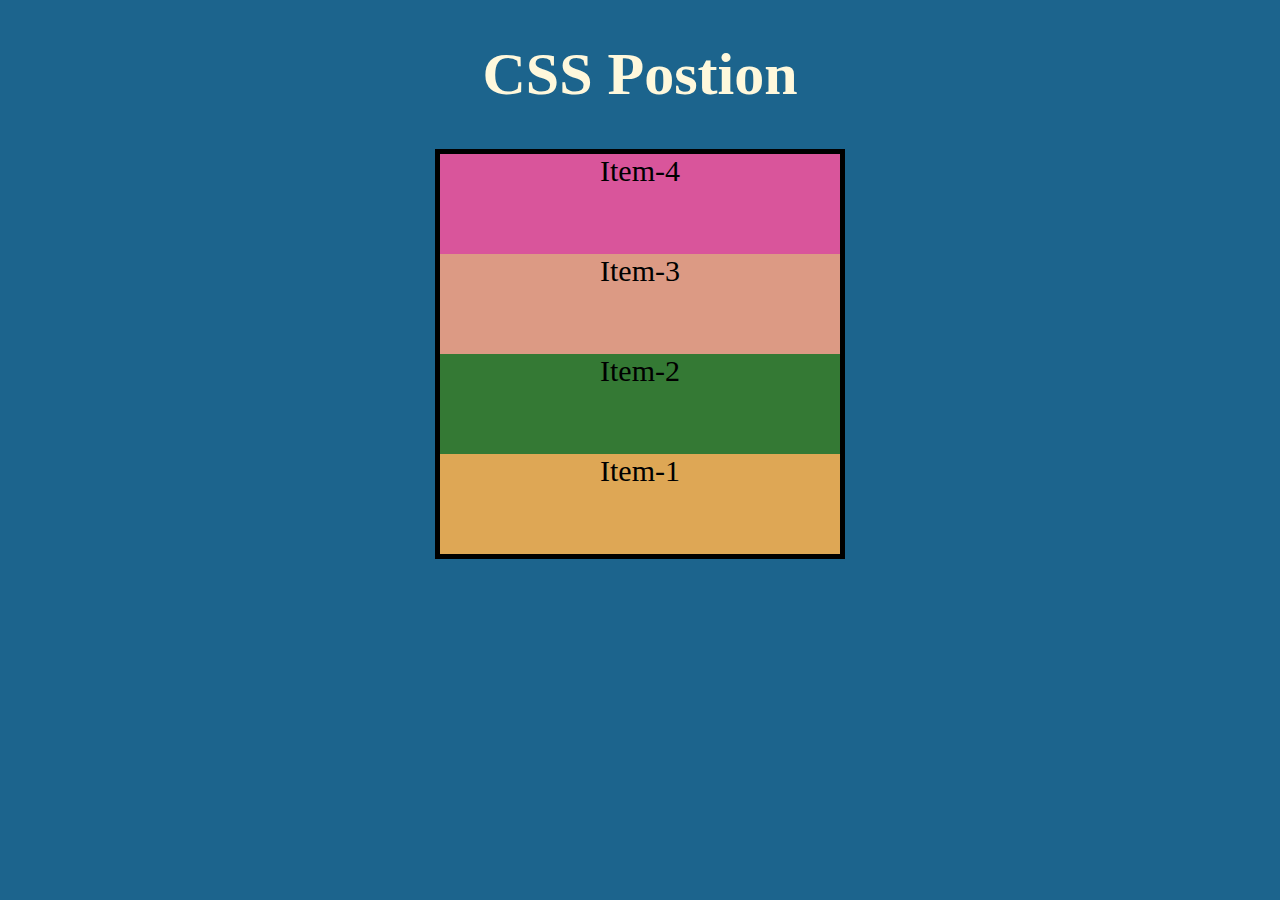
<file: 1.relative/final/index.html>
<!DOCTYPE html>
<html lang="en">
<head>
    <meta charset="UTF-8">
    <meta http-equiv="X-UA-Compatible" content="IE=edge">
    <meta name="viewport" content="width=device-width, initial-scale=1.0">
    <title>Document</title>
    <link rel="stylesheet" href="styles.css">
</head>
<body>
    <h1>CSS Postion</h1>
    <div class="box">
        <div class="item1">Item-1</div>
        <div class="item2">Item-2</div>
        <div class="item3">Item-3</div>
        <div class="item4">Item-4</div>
    </div>
</body>
</html>
</file>
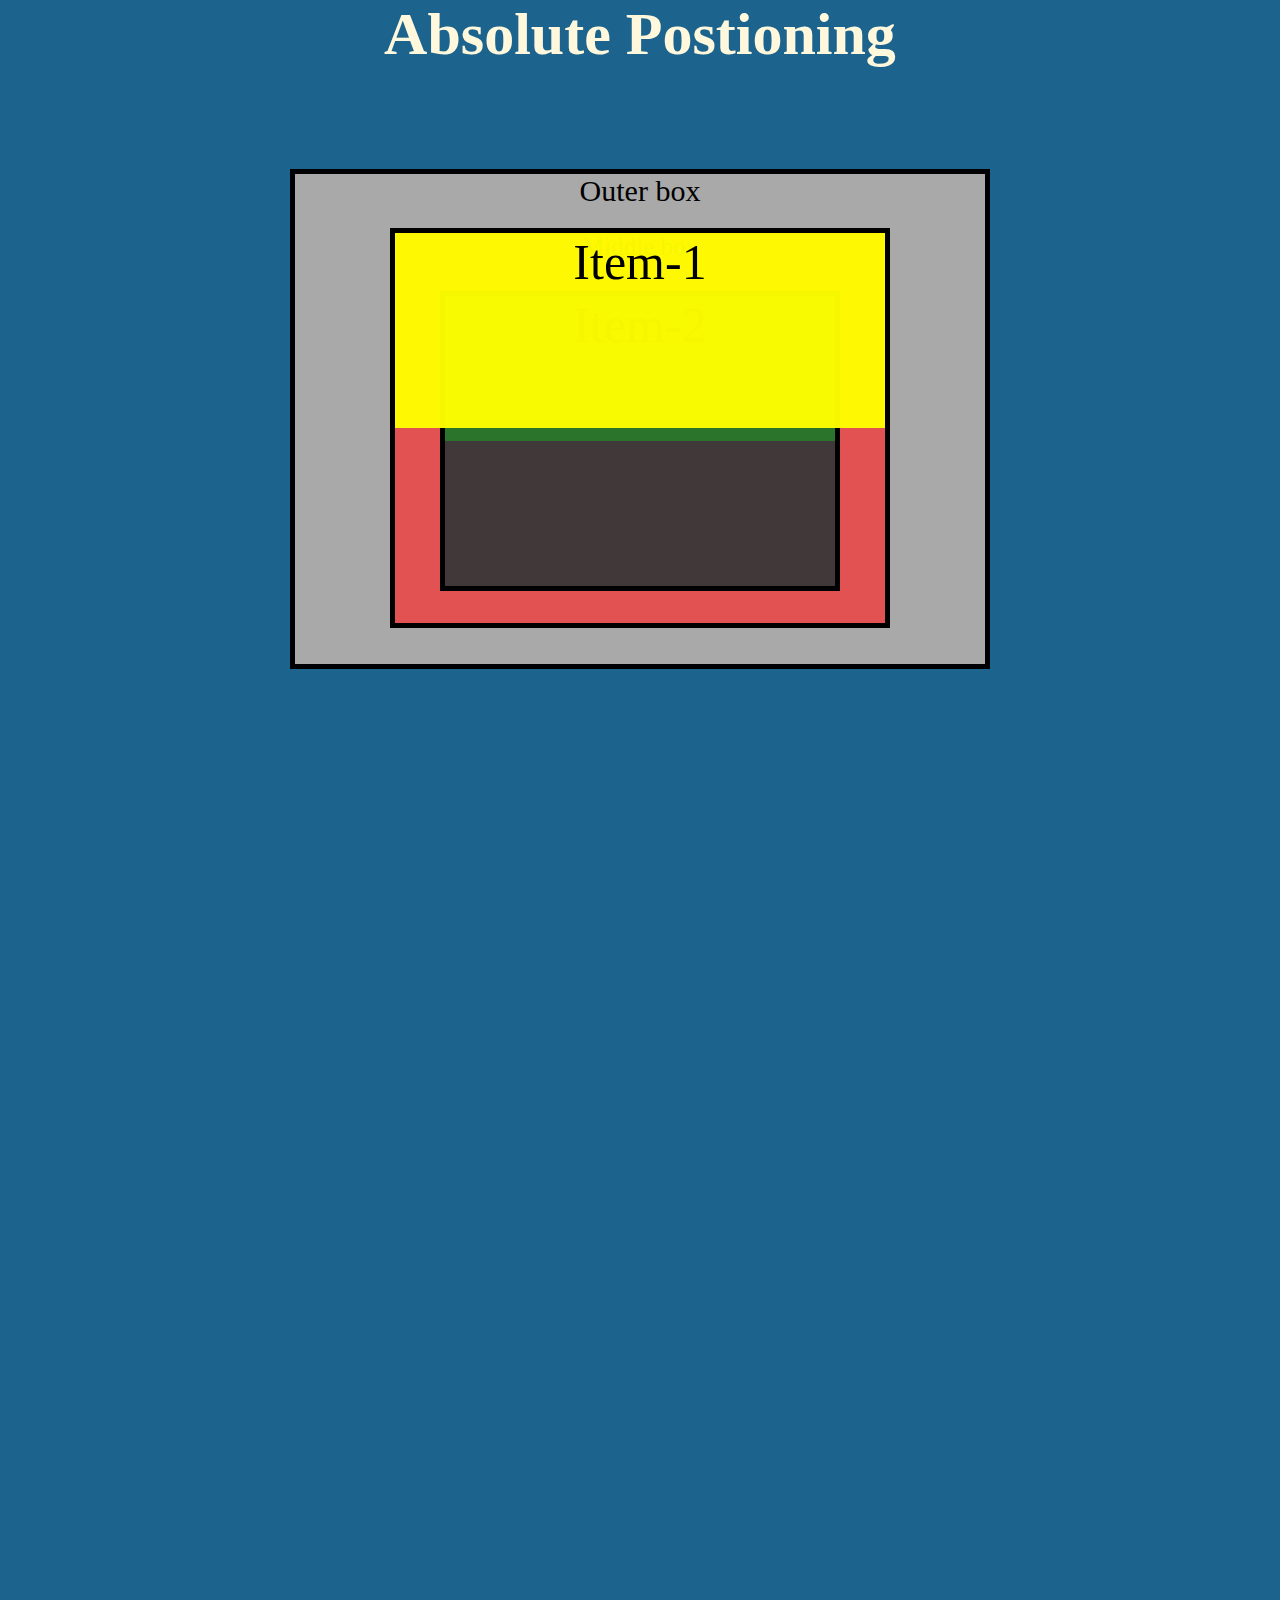
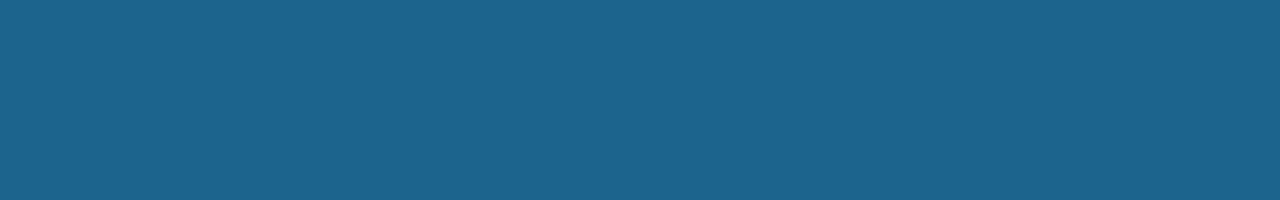
<file: 2.absolute/final/index.html>
<!DOCTYPE html>
<html lang="en">
<head>
    <meta charset="UTF-8">
    <meta http-equiv="X-UA-Compatible" content="IE=edge">
    <meta name="viewport" content="width=device-width, initial-scale=1.0">
    <title>Document</title>
    <link rel="stylesheet" href="styles.css">
</head>
<style>
*{
box-sizing: border-box;
margin: 0;
padding: 0;
background-color: #24252a;
}
body{
    background-color: #1c648d;
    height: 200vh;
    margin: 0;
    padding: 0;
}
h1{
    color: cornsilk;
    text-align: center;
    font-size: 60px;
    background-color: inherit;
}

.box-outer{
    width: 700px;
    height:500px;
    border: 5px solid black;
    margin: 100px auto;
    background-color: darkgrey;
    text-align: center;
    font-size: 30px;
}

.box-middle{
    width: 500px;
    height:400px;
    border: 5px solid black;
    margin: 20px auto;
    background-color: rgb(226, 82, 82);
    text-align: center;
    font-size: 25px;
}

.box-inner{
    width: 400px;
    height:300px;
    border: 5px solid black;
    background-color: rgb(65, 57, 57);
    margin: 30px auto;
    text-align: center;
}

.item{
    width: 100%;
    height:50%;
    text-align: center;
    font-size: 50px;
}
</style>
<body>
    <h1>Absolute Postioning</h1>
    <div class="box-outer">
        Outer box
        <div class="box-middle">
            Middle box
            <div class="box-inner">
                <div class="item item-1">Item-1</div>
                <div class="item item-2">Item-2</div>
            </div>
        </div>
    </div>

</body>
</html>
</file>
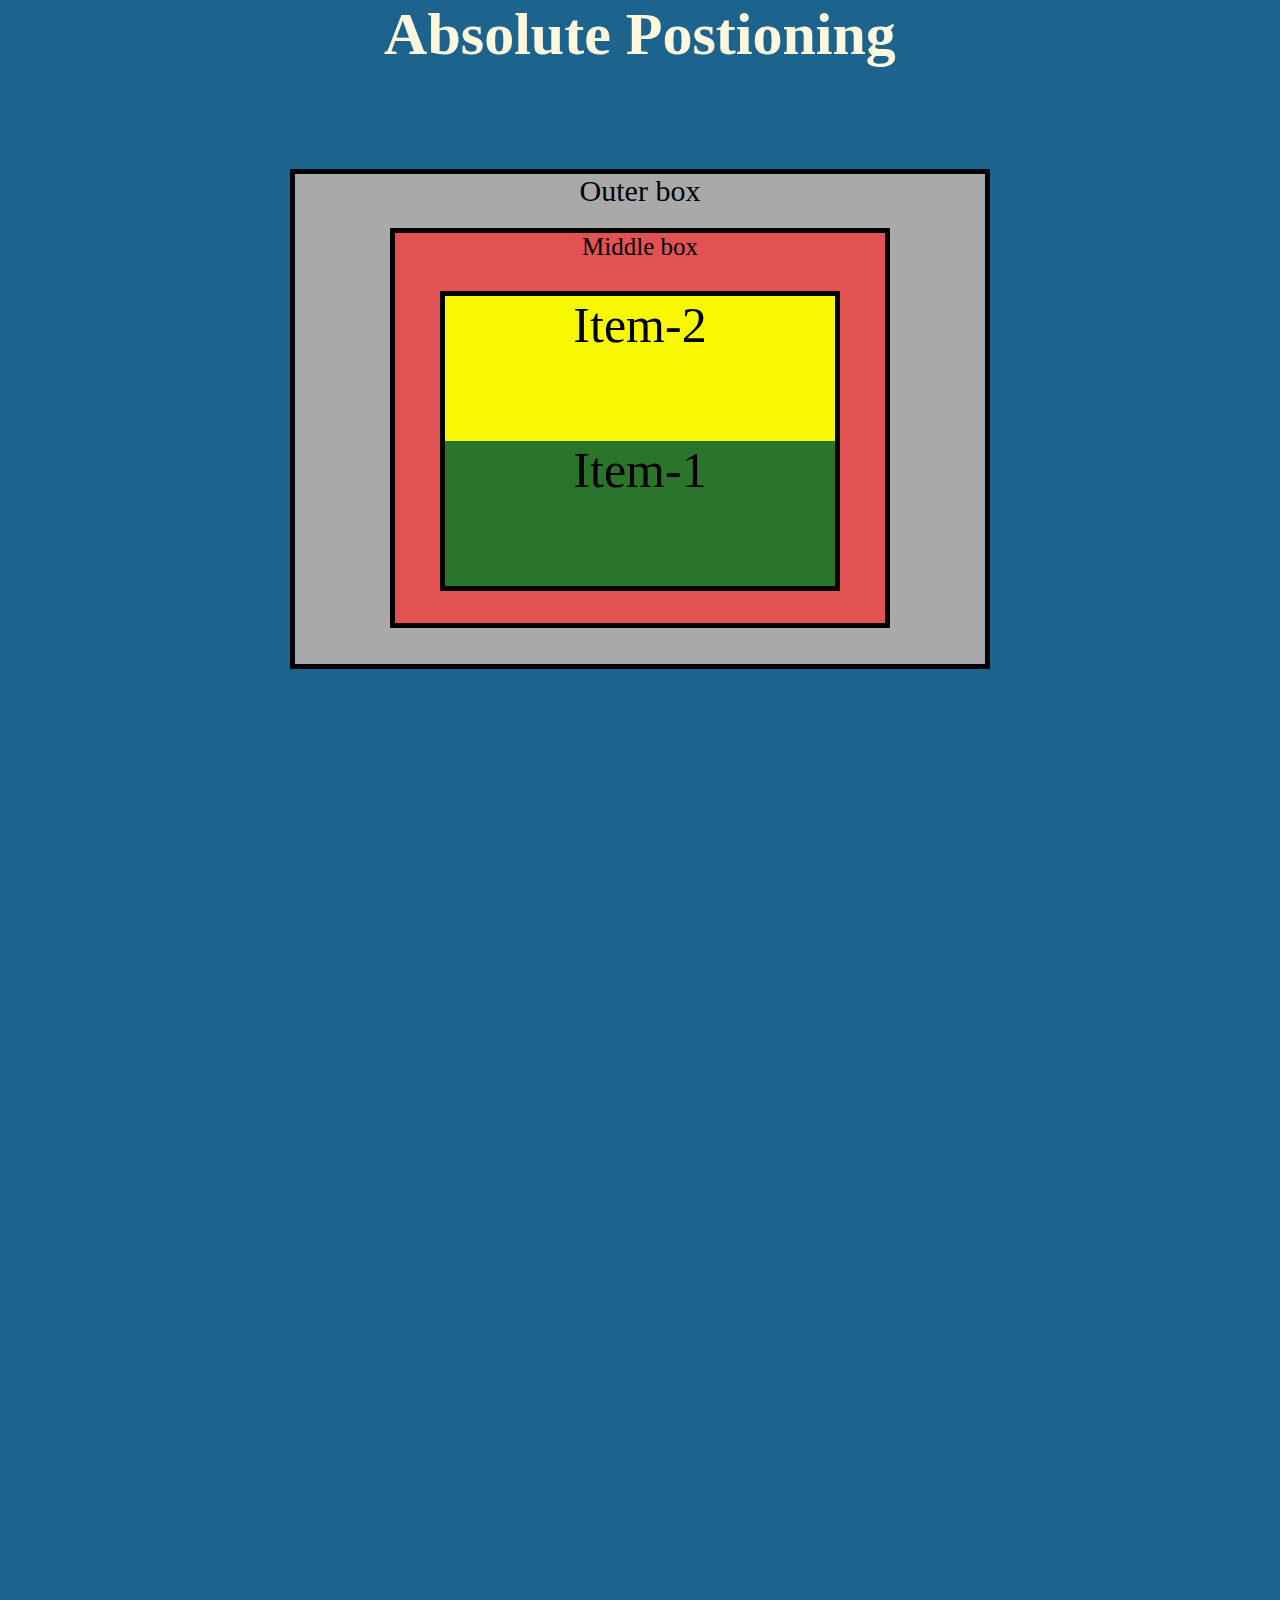
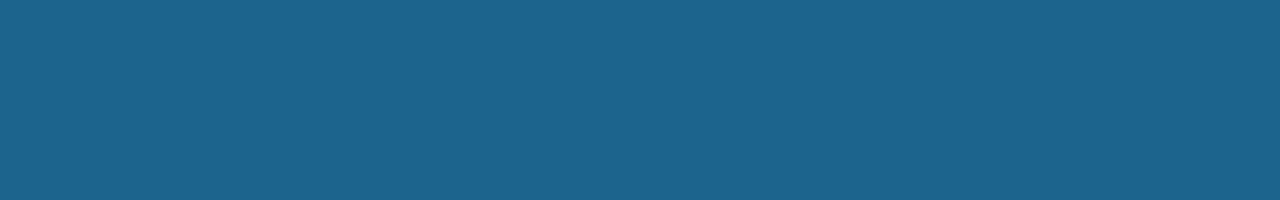
<file: 2.absolute/starter/index.html>
<!DOCTYPE html>
<html lang="en">
<head>
    <meta charset="UTF-8">
    <meta http-equiv="X-UA-Compatible" content="IE=edge">
    <meta name="viewport" content="width=device-width, initial-scale=1.0">
    <title>Document</title>
    <link rel="stylesheet" href="styles.css">
</head>
<style>
    *{
    box-sizing: border-box;
    margin: 0;
    padding: 0;
    background-color: #24252a;
}
    body{
    background-color: #1c648d;
    height: 200vh;
    margin: 0;
    padding: 0;
}
h1{
    color: cornsilk;
    text-align: center;
    font-size: 60px;
    background-color: inherit;
}

.box-outer{
    width: 700px;
    height:500px;
    border: 5px solid black;
    margin: 100px auto;
    background-color: darkgrey;
    text-align: center;
    font-size: 30px;
}

.box-middle{
    width: 500px;
    height:400px;
    border: 5px solid black;
    margin: 20px auto;
    background-color: rgb(226, 82, 82);
    text-align: center;
    font-size: 25px;
}

.box-inner{
    width: 400px;
    height:300px;
    border: 5px solid black;
    background-color: rgb(65, 57, 57);
    margin: 30px auto;
    text-align: center;
}

.item{
    width: 100%;
    height:50%;
    /* background-color: rgb(255, 217, 0); */
    text-align: center;
    font-size: 50px;
}
</style>
<body>
    <h1>Absolute Postioning</h1>
    <div class="box-outer">
        Outer box
        <div class="box-middle">
            Middle box
            <div class="box-inner">
                <div class="item item-1">Item-2</div>
                <div class="item item-2">Item-1</div>
            </div>
        </div>
    </div>

</body>
</html>
</file>
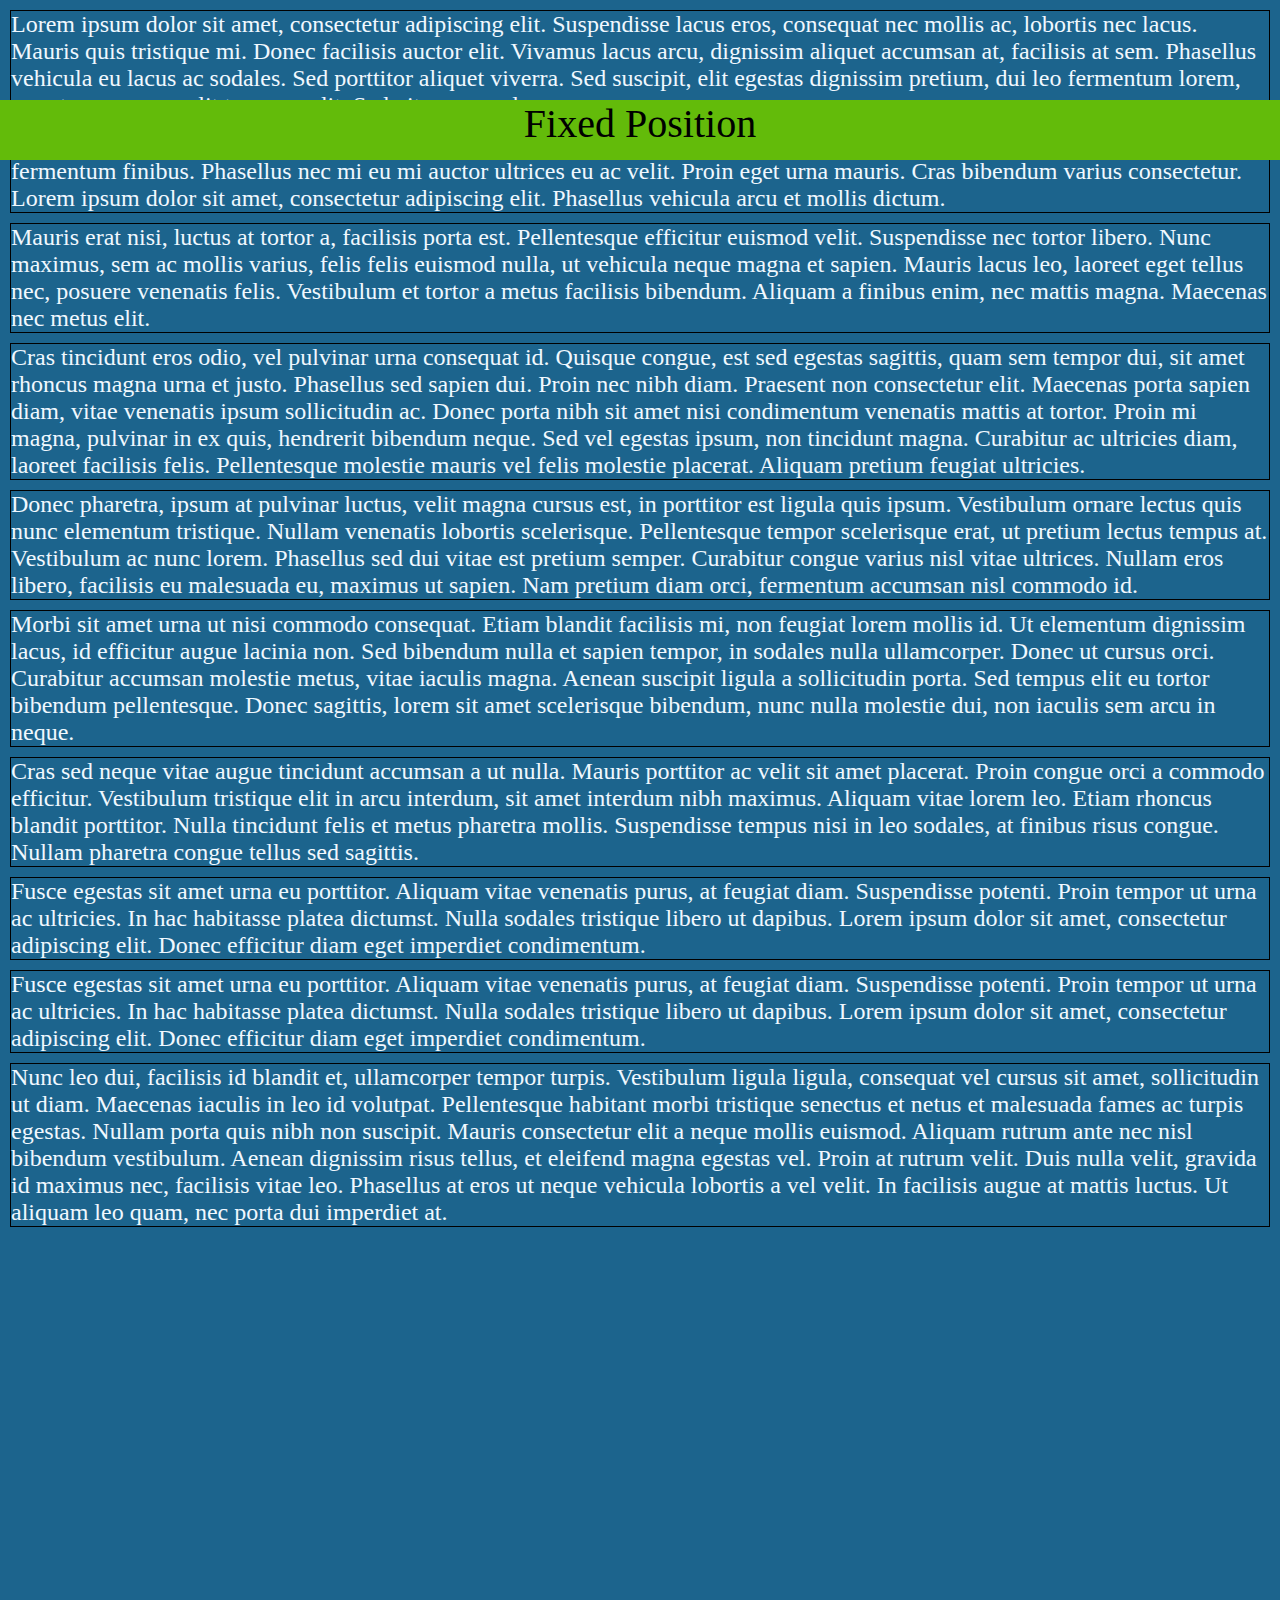
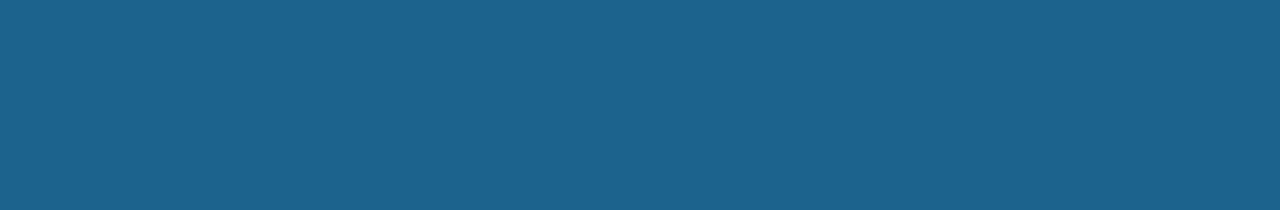
<file: 3.fixed/final/index.html>
<!DOCTYPE html>
<html lang="en">
<head>
    <meta charset="UTF-8">
    <meta http-equiv="X-UA-Compatible" content="IE=edge">
    <meta name="viewport" content="width=device-width, initial-scale=1.0">
    <title>Document</title>
    <link rel="stylesheet" href="styles.css">
</head>
<style>
    html {
  scroll-behavior: smooth;
}

*{
    box-sizing: border-box;
    margin: 0;
    padding: 0;
    /* background-color: #24252a; */
}
body{
    background-color: #1c648d;
    height: 200vh;
    margin: 0;
    padding: 0;
}
h1{
    color: cornsilk;
    text-align: center;
    font-size: 60px;
    background-color: inherit;
}

p{
    font-size: x-large;
    margin: 10px 10px;
    color: aliceblue;
    border: 1px solid black;
}
a{
    width: 100px;
    height: 200px;
}

</style>
<body>
    <div class="navbar" id="#navbar">
        <a name='navbar'>Fixed Position</a>
    </div>
    <div class="para">
    <p>Lorem ipsum dolor sit amet, consectetur adipiscing elit. Suspendisse lacus eros, consequat nec mollis ac, lobortis nec lacus. Mauris quis tristique mi. Donec facilisis auctor elit. Vivamus lacus arcu, dignissim aliquet accumsan at, facilisis at sem. Phasellus vehicula eu lacus ac sodales. Sed porttitor aliquet viverra. Sed suscipit, elit egestas dignissim pretium, dui leo fermentum lorem, eu rutrum massa velit tempor velit. Sed vitae massa lacus.</p>
    <p>Nullam porttitor egestas scelerisque. Curabitur posuere ligula nibh, id tempor nisl viverra at. Mauris commodo nisl ac risus fermentum finibus. Phasellus nec mi eu mi auctor ultrices eu ac velit. Proin eget urna mauris. Cras bibendum varius consectetur. Lorem ipsum dolor sit amet, consectetur adipiscing elit. Phasellus vehicula arcu et mollis dictum.</p>
    <p>Mauris erat nisi, luctus at tortor a, facilisis porta est. Pellentesque efficitur euismod velit. Suspendisse nec tortor libero. Nunc maximus, sem ac mollis varius, felis felis euismod nulla, ut vehicula neque magna et sapien. Mauris lacus leo, laoreet eget tellus nec, posuere venenatis felis. Vestibulum et tortor a metus facilisis bibendum. Aliquam a finibus enim, nec mattis magna. Maecenas nec metus elit.</p>
    <p>Cras tincidunt eros odio, vel pulvinar urna consequat id. Quisque congue, est sed egestas sagittis, quam sem tempor dui, sit amet rhoncus magna urna et justo. Phasellus sed sapien dui. Proin nec nibh diam. Praesent non consectetur elit. Maecenas porta sapien diam, vitae venenatis ipsum sollicitudin ac. Donec porta nibh sit amet nisi condimentum venenatis mattis at tortor. Proin mi magna, pulvinar in ex quis, hendrerit bibendum neque. Sed vel egestas ipsum, non tincidunt magna. Curabitur ac ultricies diam, laoreet facilisis felis. Pellentesque molestie mauris vel felis molestie placerat. Aliquam pretium feugiat ultricies.</p>
    <p>Donec pharetra, ipsum at pulvinar luctus, velit magna cursus est, in porttitor est ligula quis ipsum. Vestibulum ornare lectus quis nunc elementum tristique. Nullam venenatis lobortis scelerisque. Pellentesque tempor scelerisque erat, ut pretium lectus tempus at. Vestibulum ac nunc lorem. Phasellus sed dui vitae est pretium semper. Curabitur congue varius nisl vitae ultrices. Nullam eros libero, facilisis eu malesuada eu, maximus ut sapien. Nam pretium diam orci, fermentum accumsan nisl commodo id.</p>
    <p>Morbi sit amet urna ut nisi commodo consequat. Etiam blandit facilisis mi, non feugiat lorem mollis id. Ut elementum dignissim lacus, id efficitur augue lacinia non. Sed bibendum nulla et sapien tempor, in sodales nulla ullamcorper. Donec ut cursus orci. Curabitur accumsan molestie metus, vitae iaculis magna. Aenean suscipit ligula a sollicitudin porta. Sed tempus elit eu tortor bibendum pellentesque. Donec sagittis, lorem sit amet scelerisque bibendum, nunc nulla molestie dui, non iaculis sem arcu in neque.</p>
    <p>Cras sed neque vitae augue tincidunt accumsan a ut nulla. Mauris porttitor ac velit sit amet placerat. Proin congue orci a commodo efficitur. Vestibulum tristique elit in arcu interdum, sit amet interdum nibh maximus. Aliquam vitae lorem leo. Etiam rhoncus blandit porttitor. Nulla tincidunt felis et metus pharetra mollis. Suspendisse tempus nisi in leo sodales, at finibus risus congue. Nullam pharetra congue tellus sed sagittis.</p>
    <p>Fusce egestas sit amet urna eu porttitor. Aliquam vitae venenatis purus, at feugiat diam. Suspendisse potenti. Proin tempor ut urna ac ultricies. In hac habitasse platea dictumst. Nulla sodales tristique libero ut dapibus. Lorem ipsum dolor sit amet, consectetur adipiscing elit. Donec efficitur diam eget imperdiet condimentum.</p>
    <p>Fusce egestas sit amet urna eu porttitor. Aliquam vitae venenatis purus, at feugiat diam. Suspendisse potenti. Proin tempor ut urna ac ultricies. In hac habitasse platea dictumst. Nulla sodales tristique libero ut dapibus. Lorem ipsum dolor sit amet, consectetur adipiscing elit. Donec efficitur diam eget imperdiet condimentum.</p>
    <p>Nunc leo dui, facilisis id blandit et, ullamcorper tempor turpis. Vestibulum ligula ligula, consequat vel cursus sit amet, sollicitudin ut diam. Maecenas iaculis in leo id volutpat. Pellentesque habitant morbi tristique senectus et netus et malesuada fames ac turpis egestas. Nullam porta quis nibh non suscipit. Mauris consectetur elit a neque mollis euismod. Aliquam rutrum ante nec nisl bibendum vestibulum. Aenean dignissim risus tellus, et eleifend magna egestas vel. Proin at rutrum velit. Duis nulla velit, gravida id maximus nec, facilisis vitae leo. Phasellus at eros ut neque vehicula lobortis a vel velit. In facilisis augue at mattis luctus. Ut aliquam leo quam, nec porta dui imperdiet at.</p>
    </div>
    
</body>
</html>
</file>
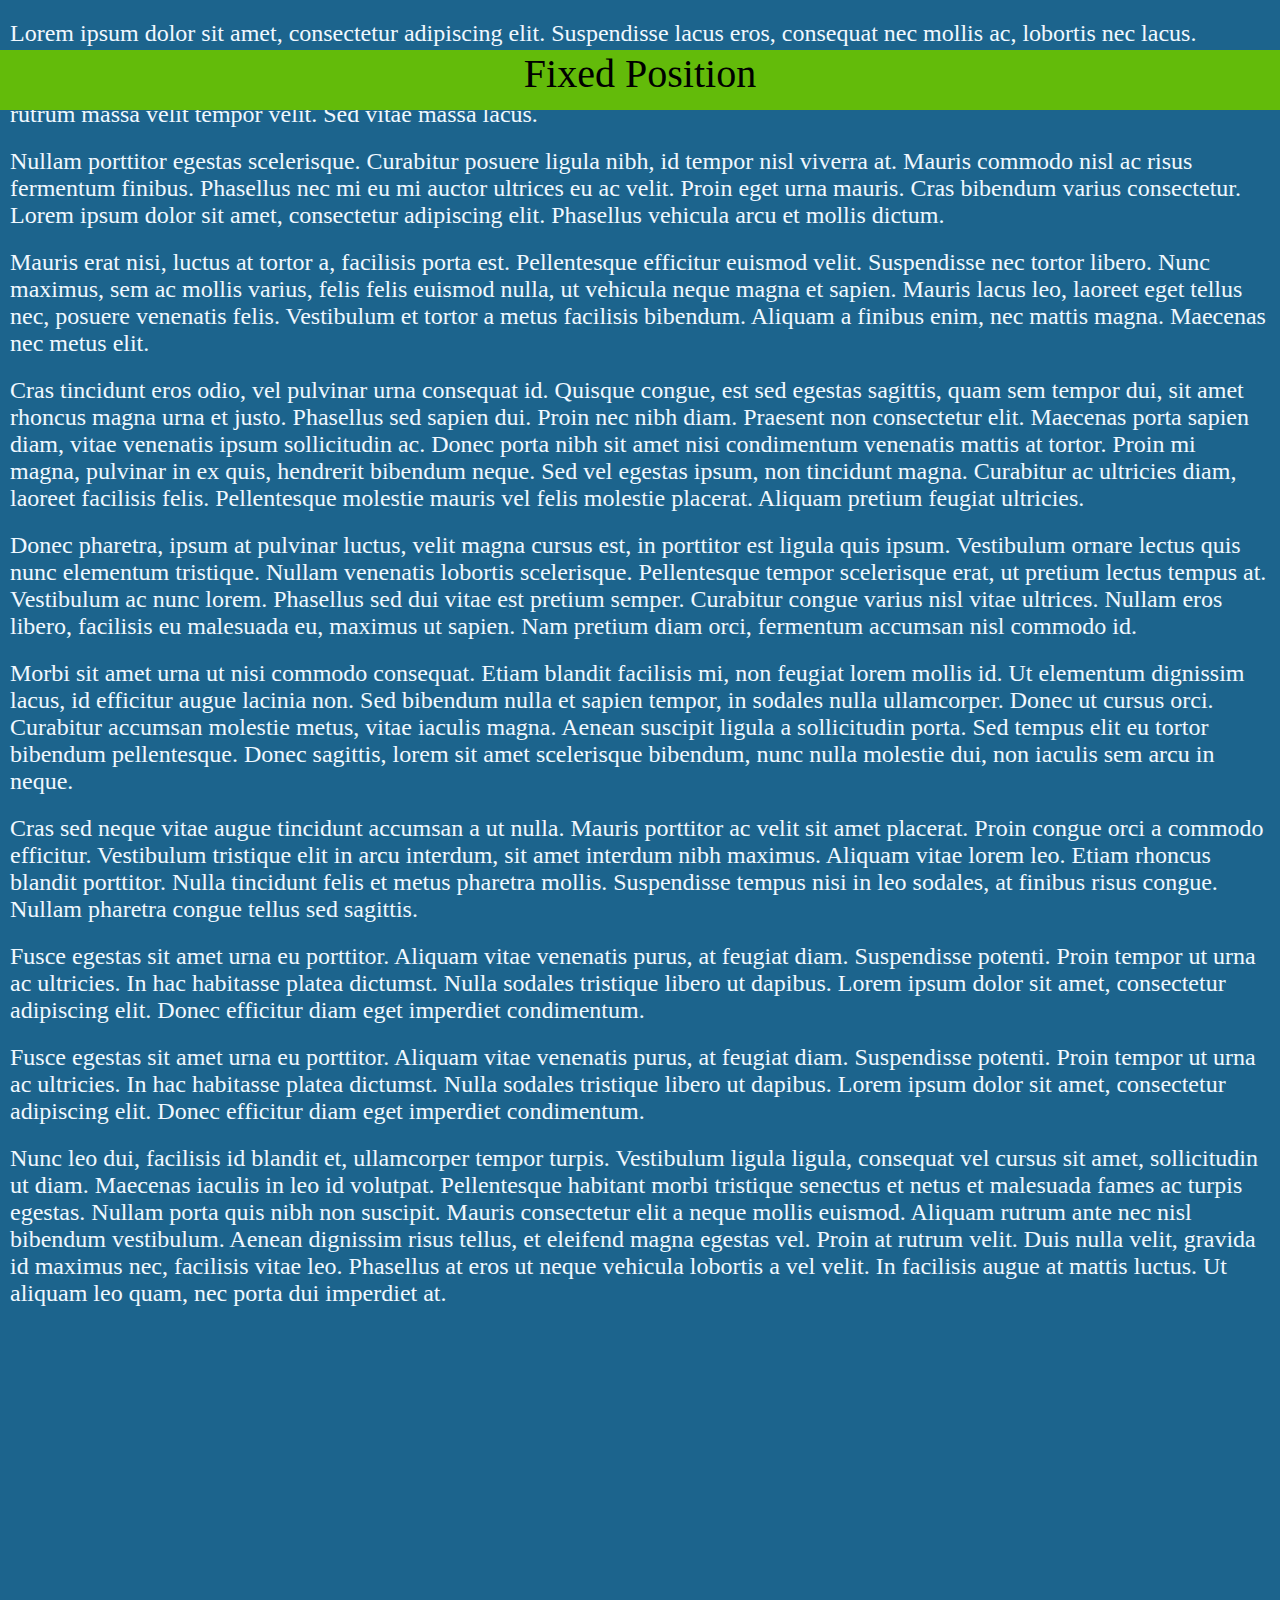
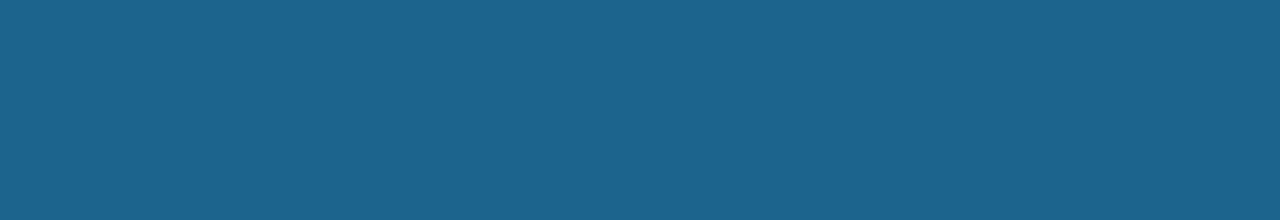
<file: 3.fixed/starter/index.html>
<!DOCTYPE html>
<html lang="en">
<head>
    <meta charset="UTF-8">
    <meta http-equiv="X-UA-Compatible" content="IE=edge">
    <meta name="viewport" content="width=device-width, initial-scale=1.0">
    <title>Document</title>
    <link rel="stylesheet" href="styles.css">
</head>
<style>
    html {
  scroll-behavior: smooth;
}

*{
    box-sizing: border-box;
    margin: 0;
    padding: 0;
    /* background-color: #24252a; */
}
body{
    background-color: #1c648d;
    height: 200vh;
    margin: 0;
    padding: 0;
}
h1{
    color: cornsilk;
    text-align: center;
    font-size: 60px;
    background-color: inherit;
}

p{
    font-size: x-large;
    margin: 20px 10px;
    color: aliceblue;
}
a{
    width: 100px;
    height: 200px;
}

</style>
<body>
    <div class="navbar" id="#navbar">
        Fixed Position
    </div>
    <div class="para">
    <p>Lorem ipsum dolor sit amet, consectetur adipiscing elit. Suspendisse lacus eros, consequat nec mollis ac, lobortis nec lacus. Mauris quis tristique mi. Donec facilisis auctor elit. Vivamus lacus arcu, dignissim aliquet accumsan at, facilisis at sem. Phasellus vehicula eu lacus ac sodales. Sed porttitor aliquet viverra. Sed suscipit, elit egestas dignissim pretium, dui leo fermentum lorem, eu rutrum massa velit tempor velit. Sed vitae massa lacus.</p>
    <p>Nullam porttitor egestas scelerisque. Curabitur posuere ligula nibh, id tempor nisl viverra at. Mauris commodo nisl ac risus fermentum finibus. Phasellus nec mi eu mi auctor ultrices eu ac velit. Proin eget urna mauris. Cras bibendum varius consectetur. Lorem ipsum dolor sit amet, consectetur adipiscing elit. Phasellus vehicula arcu et mollis dictum.</p>
    <p>Mauris erat nisi, luctus at tortor a, facilisis porta est. Pellentesque efficitur euismod velit. Suspendisse nec tortor libero. Nunc maximus, sem ac mollis varius, felis felis euismod nulla, ut vehicula neque magna et sapien. Mauris lacus leo, laoreet eget tellus nec, posuere venenatis felis. Vestibulum et tortor a metus facilisis bibendum. Aliquam a finibus enim, nec mattis magna. Maecenas nec metus elit.</p>
    <p>Cras tincidunt eros odio, vel pulvinar urna consequat id. Quisque congue, est sed egestas sagittis, quam sem tempor dui, sit amet rhoncus magna urna et justo. Phasellus sed sapien dui. Proin nec nibh diam. Praesent non consectetur elit. Maecenas porta sapien diam, vitae venenatis ipsum sollicitudin ac. Donec porta nibh sit amet nisi condimentum venenatis mattis at tortor. Proin mi magna, pulvinar in ex quis, hendrerit bibendum neque. Sed vel egestas ipsum, non tincidunt magna. Curabitur ac ultricies diam, laoreet facilisis felis. Pellentesque molestie mauris vel felis molestie placerat. Aliquam pretium feugiat ultricies.</p>
    <p>Donec pharetra, ipsum at pulvinar luctus, velit magna cursus est, in porttitor est ligula quis ipsum. Vestibulum ornare lectus quis nunc elementum tristique. Nullam venenatis lobortis scelerisque. Pellentesque tempor scelerisque erat, ut pretium lectus tempus at. Vestibulum ac nunc lorem. Phasellus sed dui vitae est pretium semper. Curabitur congue varius nisl vitae ultrices. Nullam eros libero, facilisis eu malesuada eu, maximus ut sapien. Nam pretium diam orci, fermentum accumsan nisl commodo id.</p>
    <p>Morbi sit amet urna ut nisi commodo consequat. Etiam blandit facilisis mi, non feugiat lorem mollis id. Ut elementum dignissim lacus, id efficitur augue lacinia non. Sed bibendum nulla et sapien tempor, in sodales nulla ullamcorper. Donec ut cursus orci. Curabitur accumsan molestie metus, vitae iaculis magna. Aenean suscipit ligula a sollicitudin porta. Sed tempus elit eu tortor bibendum pellentesque. Donec sagittis, lorem sit amet scelerisque bibendum, nunc nulla molestie dui, non iaculis sem arcu in neque.</p>
    <p>Cras sed neque vitae augue tincidunt accumsan a ut nulla. Mauris porttitor ac velit sit amet placerat. Proin congue orci a commodo efficitur. Vestibulum tristique elit in arcu interdum, sit amet interdum nibh maximus. Aliquam vitae lorem leo. Etiam rhoncus blandit porttitor. Nulla tincidunt felis et metus pharetra mollis. Suspendisse tempus nisi in leo sodales, at finibus risus congue. Nullam pharetra congue tellus sed sagittis.</p>
    <p>Fusce egestas sit amet urna eu porttitor. Aliquam vitae venenatis purus, at feugiat diam. Suspendisse potenti. Proin tempor ut urna ac ultricies. In hac habitasse platea dictumst. Nulla sodales tristique libero ut dapibus. Lorem ipsum dolor sit amet, consectetur adipiscing elit. Donec efficitur diam eget imperdiet condimentum.</p>
    <p>Fusce egestas sit amet urna eu porttitor. Aliquam vitae venenatis purus, at feugiat diam. Suspendisse potenti. Proin tempor ut urna ac ultricies. In hac habitasse platea dictumst. Nulla sodales tristique libero ut dapibus. Lorem ipsum dolor sit amet, consectetur adipiscing elit. Donec efficitur diam eget imperdiet condimentum.</p>
    <p>Nunc leo dui, facilisis id blandit et, ullamcorper tempor turpis. Vestibulum ligula ligula, consequat vel cursus sit amet, sollicitudin ut diam. Maecenas iaculis in leo id volutpat. Pellentesque habitant morbi tristique senectus et netus et malesuada fames ac turpis egestas. Nullam porta quis nibh non suscipit. Mauris consectetur elit a neque mollis euismod. Aliquam rutrum ante nec nisl bibendum vestibulum. Aenean dignissim risus tellus, et eleifend magna egestas vel. Proin at rutrum velit. Duis nulla velit, gravida id maximus nec, facilisis vitae leo. Phasellus at eros ut neque vehicula lobortis a vel velit. In facilisis augue at mattis luctus. Ut aliquam leo quam, nec porta dui imperdiet at.</p>
    </div>
    
</body>
</html>
</file>
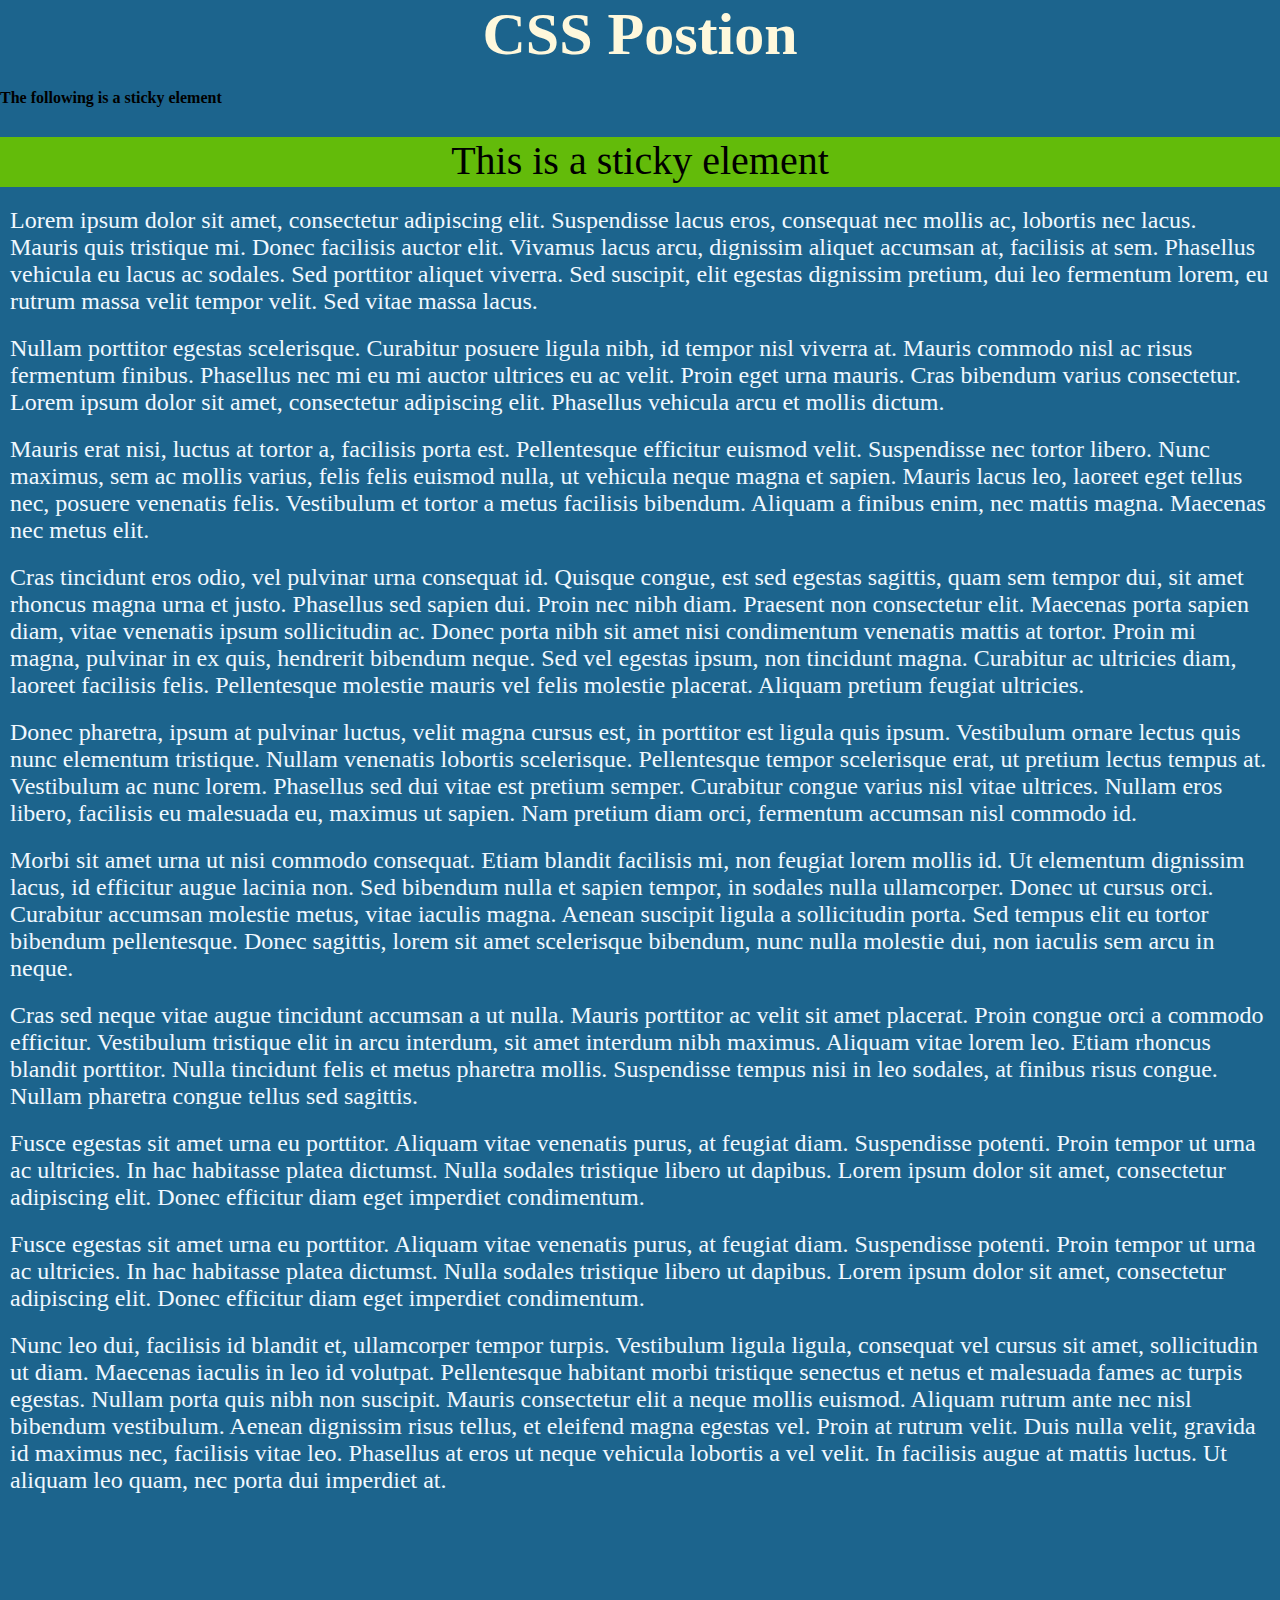
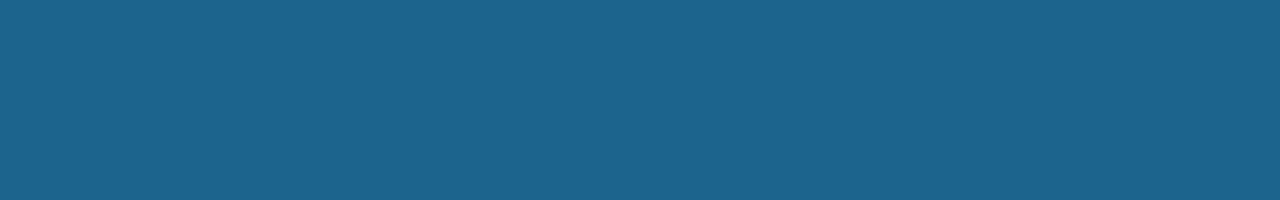
<file: 4.sticky/final/index.html>
<!DOCTYPE html>
<html lang="en">
<head>
    <meta charset="UTF-8">
    <meta http-equiv="X-UA-Compatible" content="IE=edge">
    <meta name="viewport" content="width=device-width, initial-scale=1.0">
    <title>Document</title>
    <link rel="stylesheet" href="styles.css">
</head>
<style>
    html {
  scroll-behavior: smooth;
}

*{
    box-sizing: border-box;
    margin: 0;
    padding: 0;
    /* background-color: #24252a; */
}
body{
    background-color: #1c648d;
    height: 200vh;
    margin: 0;
    padding: 0;
}
h1{
    color: cornsilk;
    text-align: center;
    font-size: 60px;
    background-color: inherit;
    margin-bottom: 20px;
}
h4{
    margin-bottom: 30px;
}
p{
    font-size: x-large;
    margin: 20px 10px;
    color: aliceblue;
}
.sticky{
    width: 100%;
    background-color: rgb(99, 187, 10);
    height: 50px;
    font-size: 40px;
    text-align: center;
}
</style>
<body>
    <h1>CSS Postion</h1>
    <h4>The following is a sticky element</h4>
    <div class="sticky">
        This is a sticky element
    </div>
    <div class="para">
        <p>Lorem ipsum dolor sit amet, consectetur adipiscing elit. Suspendisse lacus eros, consequat nec mollis ac, lobortis nec lacus. Mauris quis tristique mi. Donec facilisis auctor elit. Vivamus lacus arcu, dignissim aliquet accumsan at, facilisis at sem. Phasellus vehicula eu lacus ac sodales. Sed porttitor aliquet viverra. Sed suscipit, elit egestas dignissim pretium, dui leo fermentum lorem, eu rutrum massa velit tempor velit. Sed vitae massa lacus.</p>
        <p>Nullam porttitor egestas scelerisque. Curabitur posuere ligula nibh, id tempor nisl viverra at. Mauris commodo nisl ac risus fermentum finibus. Phasellus nec mi eu mi auctor ultrices eu ac velit. Proin eget urna mauris. Cras bibendum varius consectetur. Lorem ipsum dolor sit amet, consectetur adipiscing elit. Phasellus vehicula arcu et mollis dictum.</p>
        <p>Mauris erat nisi, luctus at tortor a, facilisis porta est. Pellentesque efficitur euismod velit. Suspendisse nec tortor libero. Nunc maximus, sem ac mollis varius, felis felis euismod nulla, ut vehicula neque magna et sapien. Mauris lacus leo, laoreet eget tellus nec, posuere venenatis felis. Vestibulum et tortor a metus facilisis bibendum. Aliquam a finibus enim, nec mattis magna. Maecenas nec metus elit.</p>
        <p>Cras tincidunt eros odio, vel pulvinar urna consequat id. Quisque congue, est sed egestas sagittis, quam sem tempor dui, sit amet rhoncus magna urna et justo. Phasellus sed sapien dui. Proin nec nibh diam. Praesent non consectetur elit. Maecenas porta sapien diam, vitae venenatis ipsum sollicitudin ac. Donec porta nibh sit amet nisi condimentum venenatis mattis at tortor. Proin mi magna, pulvinar in ex quis, hendrerit bibendum neque. Sed vel egestas ipsum, non tincidunt magna. Curabitur ac ultricies diam, laoreet facilisis felis. Pellentesque molestie mauris vel felis molestie placerat. Aliquam pretium feugiat ultricies.</p>
        <p>Donec pharetra, ipsum at pulvinar luctus, velit magna cursus est, in porttitor est ligula quis ipsum. Vestibulum ornare lectus quis nunc elementum tristique. Nullam venenatis lobortis scelerisque. Pellentesque tempor scelerisque erat, ut pretium lectus tempus at. Vestibulum ac nunc lorem. Phasellus sed dui vitae est pretium semper. Curabitur congue varius nisl vitae ultrices. Nullam eros libero, facilisis eu malesuada eu, maximus ut sapien. Nam pretium diam orci, fermentum accumsan nisl commodo id.</p>
        <p>Morbi sit amet urna ut nisi commodo consequat. Etiam blandit facilisis mi, non feugiat lorem mollis id. Ut elementum dignissim lacus, id efficitur augue lacinia non. Sed bibendum nulla et sapien tempor, in sodales nulla ullamcorper. Donec ut cursus orci. Curabitur accumsan molestie metus, vitae iaculis magna. Aenean suscipit ligula a sollicitudin porta. Sed tempus elit eu tortor bibendum pellentesque. Donec sagittis, lorem sit amet scelerisque bibendum, nunc nulla molestie dui, non iaculis sem arcu in neque.</p>
        <p>Cras sed neque vitae augue tincidunt accumsan a ut nulla. Mauris porttitor ac velit sit amet placerat. Proin congue orci a commodo efficitur. Vestibulum tristique elit in arcu interdum, sit amet interdum nibh maximus. Aliquam vitae lorem leo. Etiam rhoncus blandit porttitor. Nulla tincidunt felis et metus pharetra mollis. Suspendisse tempus nisi in leo sodales, at finibus risus congue. Nullam pharetra congue tellus sed sagittis.</p>
        <p>Fusce egestas sit amet urna eu porttitor. Aliquam vitae venenatis purus, at feugiat diam. Suspendisse potenti. Proin tempor ut urna ac ultricies. In hac habitasse platea dictumst. Nulla sodales tristique libero ut dapibus. Lorem ipsum dolor sit amet, consectetur adipiscing elit. Donec efficitur diam eget imperdiet condimentum.</p>
        <p>Fusce egestas sit amet urna eu porttitor. Aliquam vitae venenatis purus, at feugiat diam. Suspendisse potenti. Proin tempor ut urna ac ultricies. In hac habitasse platea dictumst. Nulla sodales tristique libero ut dapibus. Lorem ipsum dolor sit amet, consectetur adipiscing elit. Donec efficitur diam eget imperdiet condimentum.</p>
        <p>Nunc leo dui, facilisis id blandit et, ullamcorper tempor turpis. Vestibulum ligula ligula, consequat vel cursus sit amet, sollicitudin ut diam. Maecenas iaculis in leo id volutpat. Pellentesque habitant morbi tristique senectus et netus et malesuada fames ac turpis egestas. Nullam porta quis nibh non suscipit. Mauris consectetur elit a neque mollis euismod. Aliquam rutrum ante nec nisl bibendum vestibulum. Aenean dignissim risus tellus, et eleifend magna egestas vel. Proin at rutrum velit. Duis nulla velit, gravida id maximus nec, facilisis vitae leo. Phasellus at eros ut neque vehicula lobortis a vel velit. In facilisis augue at mattis luctus. Ut aliquam leo quam, nec porta dui imperdiet at.</p>
    </div>
</body>
</html>
</file>
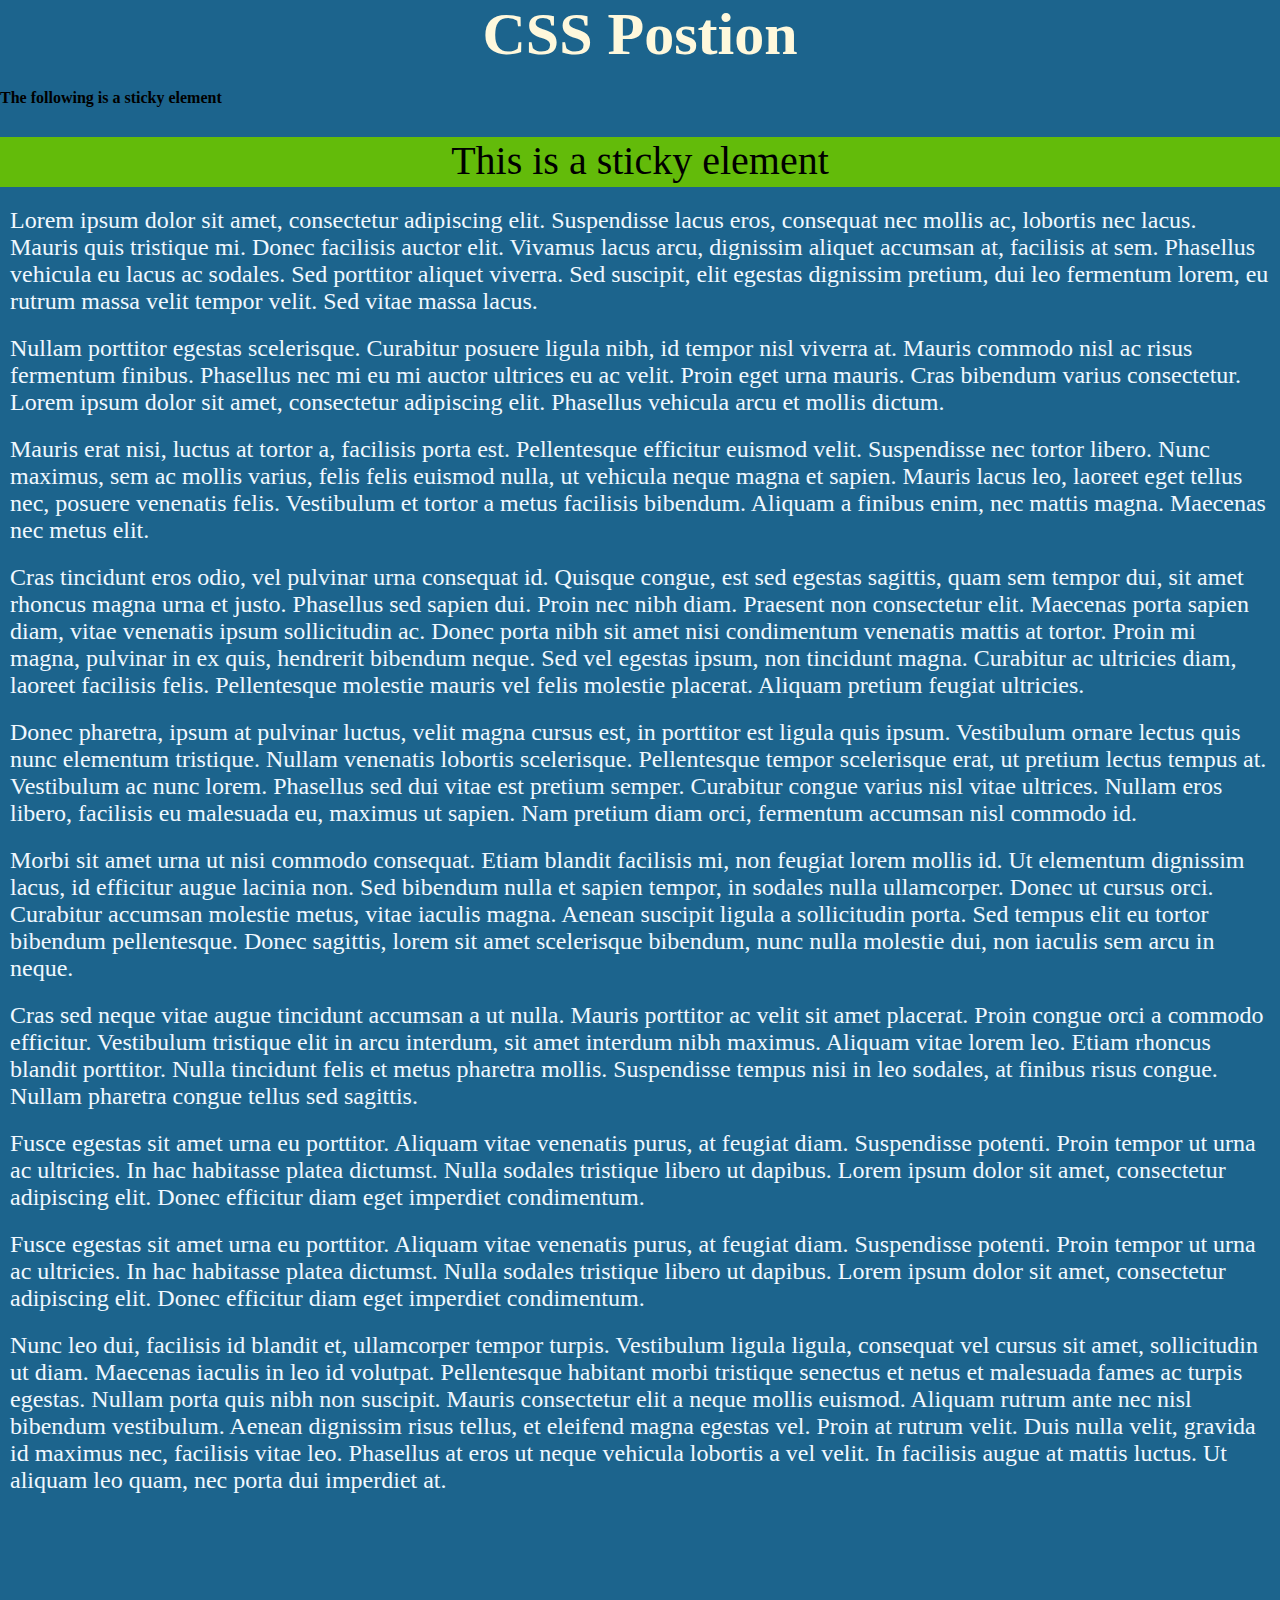
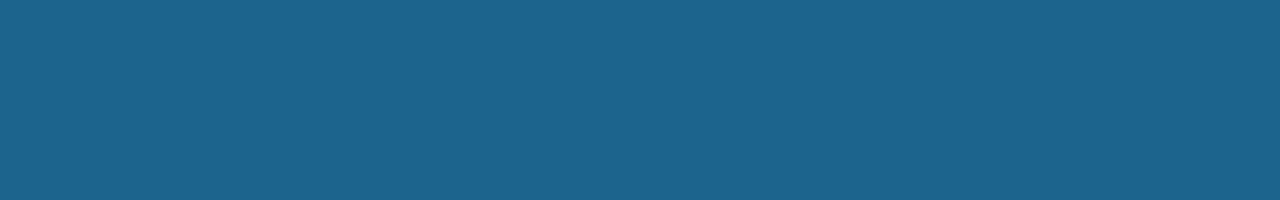
<file: 4.sticky/starter/index.html>
<!DOCTYPE html>
<html lang="en">
<head>
    <meta charset="UTF-8">
    <meta http-equiv="X-UA-Compatible" content="IE=edge">
    <meta name="viewport" content="width=device-width, initial-scale=1.0">
    <title>Document</title>
    <link rel="stylesheet" href="styles.css">
</head>

<!-- Styles -->
<style>
    html {
  scroll-behavior: smooth;
}

*{
    box-sizing: border-box;
    margin: 0;
    padding: 0;
    /* background-color: #24252a; */
}
body{
    background-color: #1c648d;
    height: 200vh;
    margin: 0;
    padding: 0;
}
h1{
    color: cornsilk;
    text-align: center;
    font-size: 60px;
    background-color: inherit;
    margin-bottom: 20px;
}
h4{
    margin-bottom: 30px;
}
p{
    font-size: x-large;
    margin: 20px 10px;
    color: aliceblue;
}
.sticky{
    width: 100%;
    background-color: rgb(99, 187, 10);
    height: 50px;
    font-size: 40px;
    text-align: center;
}
</style>


<body>
    <h1>CSS Postion</h1>
    <h4>The following is a sticky element</h4>
    <div class="sticky">
        This is a sticky element
    </div>
    <div class="para">
        <p>Lorem ipsum dolor sit amet, consectetur adipiscing elit. Suspendisse lacus eros, consequat nec mollis ac, lobortis nec lacus. Mauris quis tristique mi. Donec facilisis auctor elit. Vivamus lacus arcu, dignissim aliquet accumsan at, facilisis at sem. Phasellus vehicula eu lacus ac sodales. Sed porttitor aliquet viverra. Sed suscipit, elit egestas dignissim pretium, dui leo fermentum lorem, eu rutrum massa velit tempor velit. Sed vitae massa lacus.</p>
        <p>Nullam porttitor egestas scelerisque. Curabitur posuere ligula nibh, id tempor nisl viverra at. Mauris commodo nisl ac risus fermentum finibus. Phasellus nec mi eu mi auctor ultrices eu ac velit. Proin eget urna mauris. Cras bibendum varius consectetur. Lorem ipsum dolor sit amet, consectetur adipiscing elit. Phasellus vehicula arcu et mollis dictum.</p>
        <p>Mauris erat nisi, luctus at tortor a, facilisis porta est. Pellentesque efficitur euismod velit. Suspendisse nec tortor libero. Nunc maximus, sem ac mollis varius, felis felis euismod nulla, ut vehicula neque magna et sapien. Mauris lacus leo, laoreet eget tellus nec, posuere venenatis felis. Vestibulum et tortor a metus facilisis bibendum. Aliquam a finibus enim, nec mattis magna. Maecenas nec metus elit.</p>
        <p>Cras tincidunt eros odio, vel pulvinar urna consequat id. Quisque congue, est sed egestas sagittis, quam sem tempor dui, sit amet rhoncus magna urna et justo. Phasellus sed sapien dui. Proin nec nibh diam. Praesent non consectetur elit. Maecenas porta sapien diam, vitae venenatis ipsum sollicitudin ac. Donec porta nibh sit amet nisi condimentum venenatis mattis at tortor. Proin mi magna, pulvinar in ex quis, hendrerit bibendum neque. Sed vel egestas ipsum, non tincidunt magna. Curabitur ac ultricies diam, laoreet facilisis felis. Pellentesque molestie mauris vel felis molestie placerat. Aliquam pretium feugiat ultricies.</p>
        <p>Donec pharetra, ipsum at pulvinar luctus, velit magna cursus est, in porttitor est ligula quis ipsum. Vestibulum ornare lectus quis nunc elementum tristique. Nullam venenatis lobortis scelerisque. Pellentesque tempor scelerisque erat, ut pretium lectus tempus at. Vestibulum ac nunc lorem. Phasellus sed dui vitae est pretium semper. Curabitur congue varius nisl vitae ultrices. Nullam eros libero, facilisis eu malesuada eu, maximus ut sapien. Nam pretium diam orci, fermentum accumsan nisl commodo id.</p>
        <p>Morbi sit amet urna ut nisi commodo consequat. Etiam blandit facilisis mi, non feugiat lorem mollis id. Ut elementum dignissim lacus, id efficitur augue lacinia non. Sed bibendum nulla et sapien tempor, in sodales nulla ullamcorper. Donec ut cursus orci. Curabitur accumsan molestie metus, vitae iaculis magna. Aenean suscipit ligula a sollicitudin porta. Sed tempus elit eu tortor bibendum pellentesque. Donec sagittis, lorem sit amet scelerisque bibendum, nunc nulla molestie dui, non iaculis sem arcu in neque.</p>
        <p>Cras sed neque vitae augue tincidunt accumsan a ut nulla. Mauris porttitor ac velit sit amet placerat. Proin congue orci a commodo efficitur. Vestibulum tristique elit in arcu interdum, sit amet interdum nibh maximus. Aliquam vitae lorem leo. Etiam rhoncus blandit porttitor. Nulla tincidunt felis et metus pharetra mollis. Suspendisse tempus nisi in leo sodales, at finibus risus congue. Nullam pharetra congue tellus sed sagittis.</p>
        <p>Fusce egestas sit amet urna eu porttitor. Aliquam vitae venenatis purus, at feugiat diam. Suspendisse potenti. Proin tempor ut urna ac ultricies. In hac habitasse platea dictumst. Nulla sodales tristique libero ut dapibus. Lorem ipsum dolor sit amet, consectetur adipiscing elit. Donec efficitur diam eget imperdiet condimentum.</p>
        <p>Fusce egestas sit amet urna eu porttitor. Aliquam vitae venenatis purus, at feugiat diam. Suspendisse potenti. Proin tempor ut urna ac ultricies. In hac habitasse platea dictumst. Nulla sodales tristique libero ut dapibus. Lorem ipsum dolor sit amet, consectetur adipiscing elit. Donec efficitur diam eget imperdiet condimentum.</p>
        <p>Nunc leo dui, facilisis id blandit et, ullamcorper tempor turpis. Vestibulum ligula ligula, consequat vel cursus sit amet, sollicitudin ut diam. Maecenas iaculis in leo id volutpat. Pellentesque habitant morbi tristique senectus et netus et malesuada fames ac turpis egestas. Nullam porta quis nibh non suscipit. Mauris consectetur elit a neque mollis euismod. Aliquam rutrum ante nec nisl bibendum vestibulum. Aenean dignissim risus tellus, et eleifend magna egestas vel. Proin at rutrum velit. Duis nulla velit, gravida id maximus nec, facilisis vitae leo. Phasellus at eros ut neque vehicula lobortis a vel velit. In facilisis augue at mattis luctus. Ut aliquam leo quam, nec porta dui imperdiet at.</p>
    </div>
</body>
</html>
</file>
<file: 1.relative/final/styles.css>
body{
    background-color: #1c648d;
    height: 400px;
}
h1{
    color: cornsilk;
    text-align: center;
    font-size: 60px;
}
.box{
    width: 400px;
    height: 400px;
    border: 5px solid black;
    margin: auto;
    background-color: darkgrey;
    top: 20px;
}

.item1, .item2, .item3, .item4 {
    width: 100%;
    height: 100px;
    font-size: 30px;
    text-align: center;

}

/* Reverse the order of item */

.item1{
    background-color: #f8a62bab;
    position: relative;
    top: 300px;
}

.item2{
    background-color: rgba(0, 100, 0, 0.692);
    position: relative;
    top: 100px;
}

.item3{
    background-color:rgba(233, 150, 122, 0.787);
    position: relative;
    bottom: 100px;
}

.item4{
    background-color:rgba(255, 20, 145, 0.561);
    position: relative;
    bottom: 300px;
}
</file>
<file: 2.absolute/final/styles.css>
/* Change the position for different div to see how the element reacts to the change */

.box-outer{
    /* position: relative; */
}
.box-middle{
    position: relative;
}

.box-inner{
    /* position: relative; */
}

.item-1{
    background-color: rgba(255, 255, 0, 0.965);
    position: absolute;
    top: 0;
    left: 0px;
}
.item-2{
    background-color: rgb(43, 116, 43);
    /* position: absolute; */
    top: 50%;
    left: 0;
}
</file>
<file: 2.absolute/starter/styles.css>
.box-outer{

}
.box-middle{
}

.box-inner{
}

.item-1{
    background-color: rgba(255, 255, 0, 0.965);
}
.item-2{
    background-color: rgb(43, 116, 43);
}
</file>
<file: 3.fixed/final/styles.css>
.navbar{
    height: 60px;
    width: 100%;
    background-color: rgb(99, 187, 10);
    text-align: center;
    font-size: 40px;
}


.navbar{
    position: fixed;
    top: 100px;
}
</file>
<file: 3.fixed/starter/styles.css>
.navbar{
    height: 60px;
    width: 100%;
    background-color: rgb(99, 187, 10);
    text-align: center;
    font-size: 40px;
    margin-top: 30px;
}


.navbar{
     position: fixed;
}
</file>
<file: 4.sticky/final/styles.css>
.sticky{
    position: sticky;
    top: 30px;
}
</file>
<file: 4.sticky/starter/styles.css>
.sticky{
}
</file>
